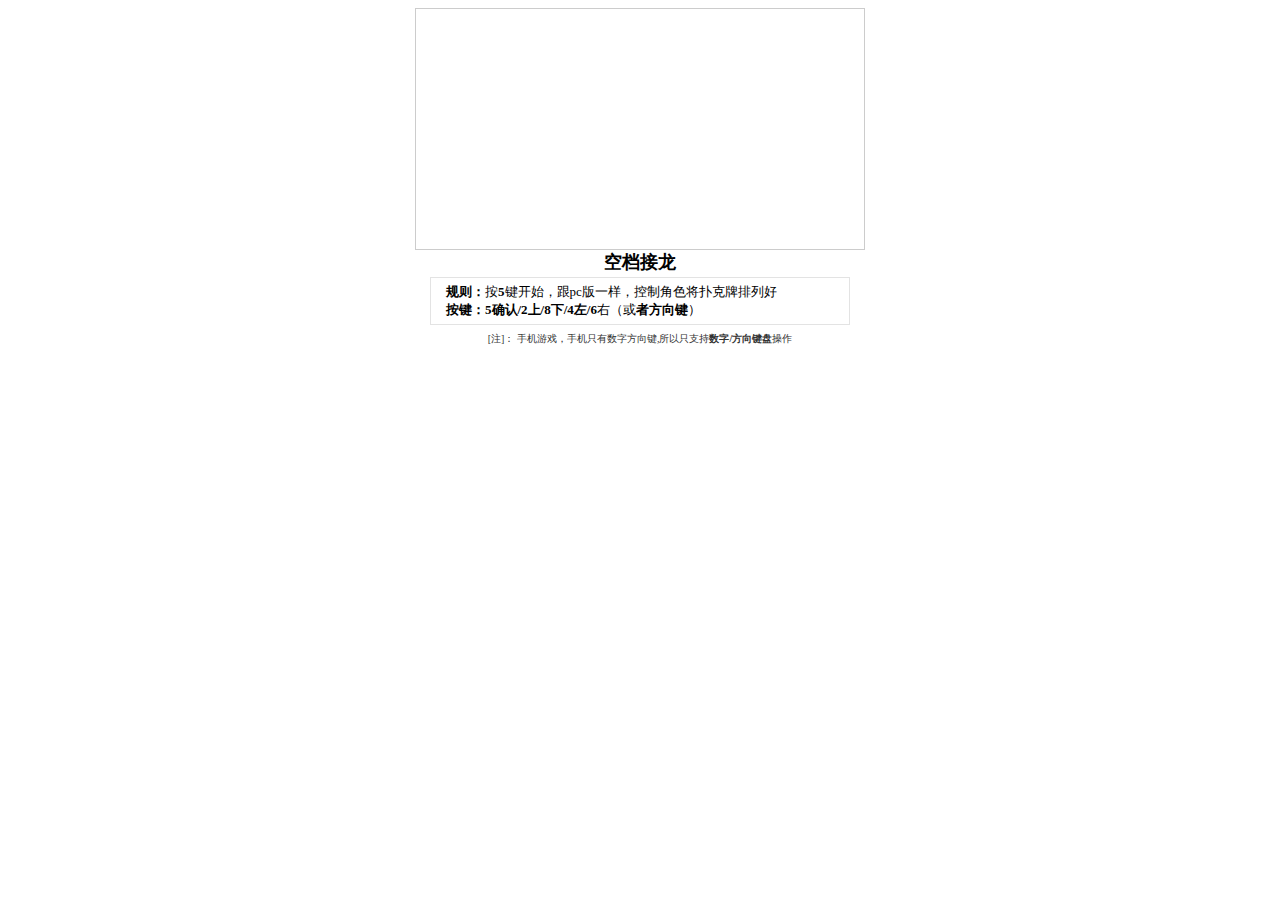
<file: swf/lite/card.html>
﻿<!DOCTYPE html PUBLIC "-//W3C//DTD XHTML 1.0 Strict//EN" "http://www.w3.org/TR/xhtml1/DTD/xhtml1-strict.dtd">
<html xmlns="http://www.w3.org/1999/xhtml" xml:lang="en" lang="en">
<head>
<meta http-equiv="Content-Type" content="text/html; charset=utf-8" />
<title>GameDemon</title>
<script type="text/javascript" src="js/swfobject.js"></script>
<script type="text/javascript">	
		var params = {
			quality: "high",
			scale: "noscale",
			wmode: "transparent",
			allowscriptaccess: "always",
			bgcolor: "#FFFFFF"
		};
		var flashvars = {			
		};
		var attributes = {		
		};		
		swfobject.embedSWF("card_Ver_1.2.9_1221.swf", "swf", "240", "240", "10.0.0", "js/expressInstall.swf", flashvars, params, attributes);	
</script>
<style type="text/css">
body {
	text-align:center;
}
#wrap {
	margin:0 auto;
	width:450px;
}
#title {
	font-weight:bold;
	font-size:18px;
}
#swf {
	height:240px;
	border:1px #ccc solid;
}
#info {
	font-size:13px;
	line-height:18px;
	margin:3px 15px;
	padding:5px 15px;
	text-align:left;
	border:1px #e3e3e3 solid;
}
.comment {
	color:#333;
	font-size:10px;
}
</style>
</head>
<body>
<!--swf -->
<div id="wrap">
<div id="swf"></div>
<div id='title'>空档接龙</div>
<div id='info'> <b>规则：</b>按<b>5</b>键开始，跟pc版一样，控制角色将扑克牌排列好<br/>
  <b>按键：</b><b>5确认/2上/8下/4左/6</b>右（或<b>者方向键</b>）<br/>
</div>
<span class="comment">[注]： 手机游戏，手机只有数字方向键,所以只支持<b>数字/方向键盘</b>操作</span></font>
</body>
</html>
</file>
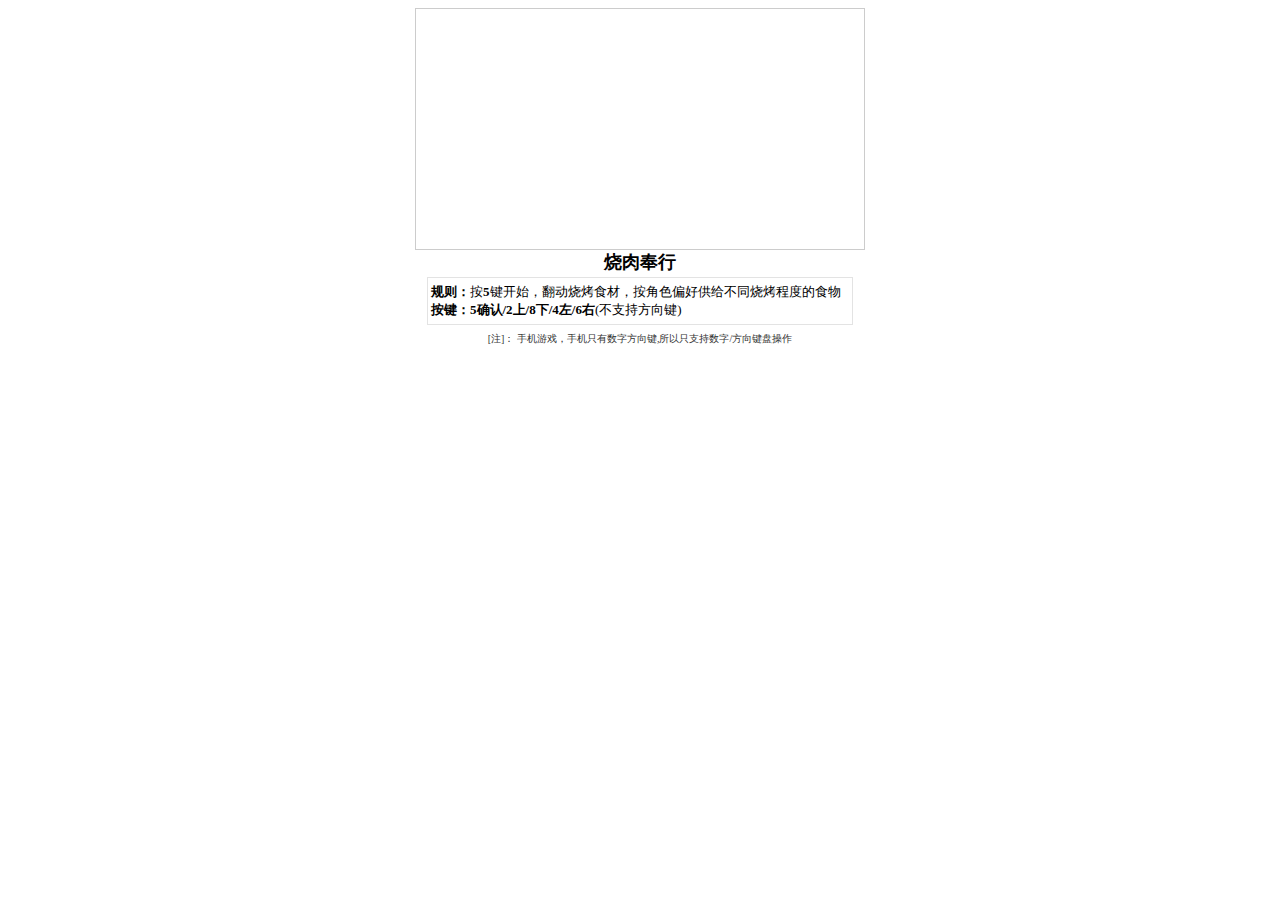
<file: swf/lite/meat.html>
﻿<!DOCTYPE html PUBLIC "-//W3C//DTD XHTML 1.0 Strict//EN" "http://www.w3.org/TR/xhtml1/DTD/xhtml1-strict.dtd">
<html xmlns="http://www.w3.org/1999/xhtml" xml:lang="en" lang="en">
<head>
<meta http-equiv="Content-Type" content="text/html; charset=utf-8" />
<title>GameDemon</title>
<script type="text/javascript" src="js/swfobject.js"></script>
<script type="text/javascript">	
		var params = {
			quality: "high",
			scale: "noscale",
			wmode: "transparent",
			allowscriptaccess: "always",
			bgcolor: "#FFFFFF"
		};
		var flashvars = {			
		};
		var attributes = {		
		};		
		swfobject.embedSWF("meat.swf", "swf", "240", "240", "10.0.0", "js/expressInstall.swf", flashvars, params, attributes);	
</script>
<style type="text/css">
body {
	text-align:center;
}
#wrap {
	margin:0 auto;
	width:450px;
}
#title {
	font-weight:bold;
	font-size:18px;
}
#swf {
	height:240px;
	border:1px #ccc solid;
}
#info {
	font-size:13px;
	line-height:18px;
	margin:3px 12px;
	padding:5px 3px;
	text-align:left;
	border:1px #e3e3e3 solid;
}
.comment {
	color:#333;
	font-size:10px;
}
</style>
</head>
<body>
<!--swf -->
<div id="wrap">
<div id="swf"></div>
<div id='title'>烧肉奉行</div>
<div id='info'> <b>规则：</b>按<b>5</b>键开始，翻动烧烤食材，按角色偏好供给不同烧烤程度的食物<br/>
  <b>按键：</b><b>5确认/2上/8下/4左/6右</b>(不支持方向键)<br/>
</div>
<span class="comment">[注]： 手机游戏，手机只有数字方向键,所以只支持数字/方向键盘操作</span></font>
</body>
</html>
</file>
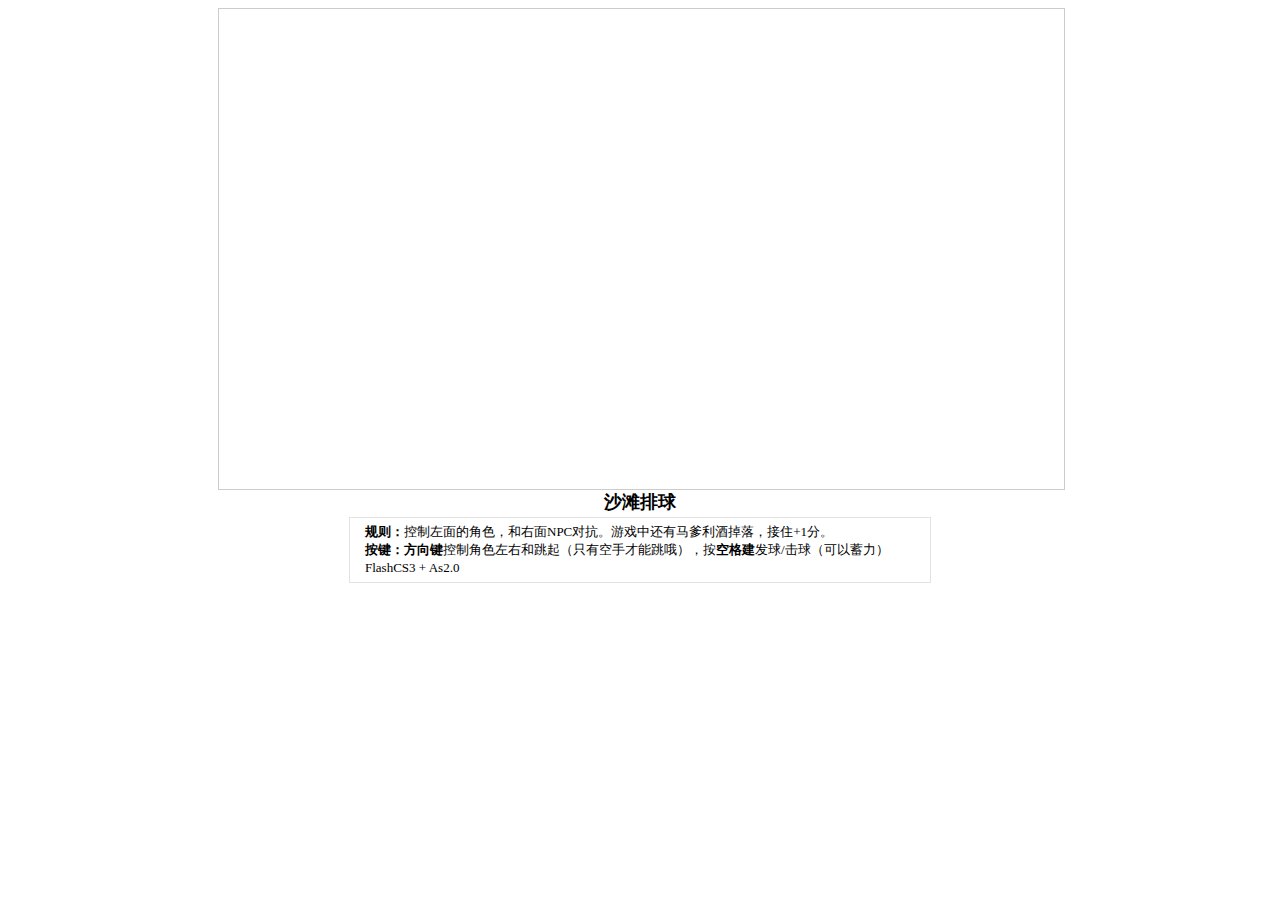
<file: swf/malibu_paiqiu/game.html>
﻿<!DOCTYPE html PUBLIC "-//W3C//DTD XHTML 1.0 Strict//EN" "http://www.w3.org/TR/xhtml1/DTD/xhtml1-strict.dtd">
<html xmlns="http://www.w3.org/1999/xhtml" xml:lang="en" lang="en">
<head>
    <meta http-equiv="Content-Type" content="text/html; charset=utf-8"/>
    <title>GameDemon</title>
    <script type="text/javascript" src="js/swfobject.js"></script>
    <script type="text/javascript">
        var params = {
            quality:"high",
            scale:"noscale",
            wmode:"transparent",
            allowscriptaccess:"always",
            bgcolor:"#FFFFFF"
        };
        var flashvars = {
        };
        var attributes = {
        };
        swfobject.embedSWF("game.swf", "swf", "845", "480", "10.0.0", "js/expressInstall.swf", flashvars, params, attributes);
        function urchinTracker(){
        }
    </script>
    <style type="text/css">
        body {
            text-align: center;
        }

        #wrap {
            margin: 0 auto;
            width: 845px;
        }

        #title {
            font-weight: bold;
            font-size: 18px;
        }

        #swf {
            width: 845px;
            height: 480px;
            border: 1px #ccc solid;
        }

        #info {
            width: 550px;
            font-size: 13px;
            line-height: 18px;
            margin: 3px auto;
            padding: 5px 15px;
            text-align: left;
            border: 1px #e3e3e3 solid;
        }

        .comment {
            color: #333;
            font-size: 10px;
        }
    </style>
</head>
<body>
<!--swf -->
<div id="wrap">
    <div id="swf"></div>
    <div id='title'>沙滩排球</div>
    <div id='info'><b>规则：</b>控制左面的角色，和右面NPC对抗。游戏中还有马爹利酒掉落，接住+1分。
        <br/><b>按键：</b><b>方向键</b>控制角色左右和跳起（只有空手才能跳哦），按<b>空格建</b>发球/击球（可以蓄力）
        <br/>FlashCS3 + As2.0
    </div>
</div>
</body>
</html>
</file>
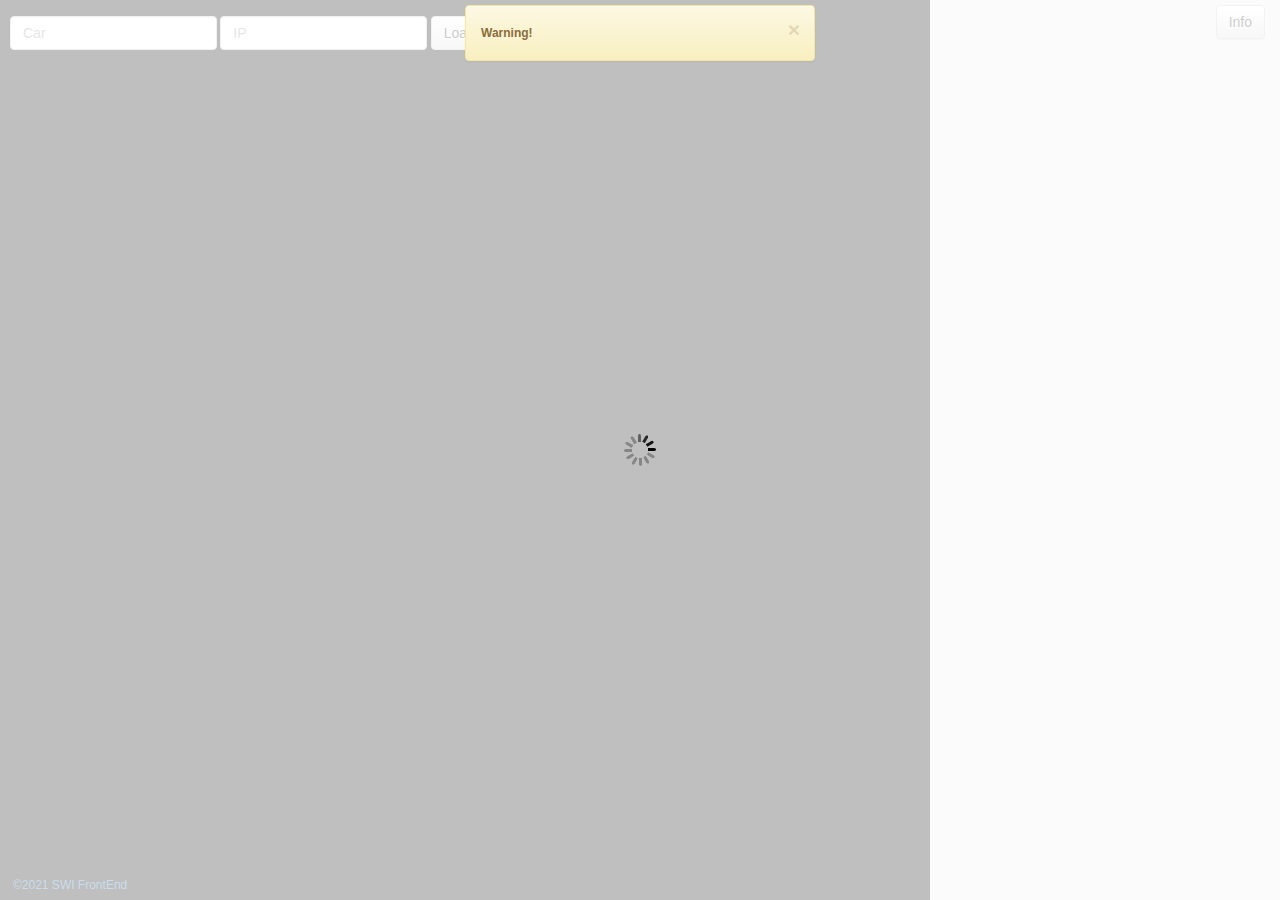
<file: cases/catibrationViz/mobius/test.html>
<!DOCTYPE html>
<html lang="en">
<head>
  <title>Calibration Check Visualize</title>
  <meta charset="utf-8">
  <meta name="viewport" content="width=device-width, user-scalable=no, minimum-scale=1.0, maximum-scale=1.0">

  <!-- build:inlinecss -->
  <link rel="stylesheet" href="../js/bootstrap-3.4.1-dist/css/bootstrap.min.css">
  <link rel="stylesheet" href="../js/bootstrap-3.4.1-dist/css/bootstrap-theme.min.css">
  <!-- endbuild -->



  <style>
    body, html {
      margin: 0;
      background-color: #000;
      color: #fff;
      font-size: 12px;
      line-height: 24px;
      overscroll-behavior: none;
      height: 100%;
    }

    .app, .mainContainer {
      width: 100%;
      height: 100%;
      position: relative;
    }

    .scene3d {
      width: 100%;
      height: 100%;
    }

    .ui {
      position: absolute;
      top: 0px;
      left: 0px;
      padding: 10px;
      width: 100%;
      line-height: 45px;
    }

    #infoBtn {
      position: absolute;
      top: 5px;
      right: 15px;
      z-index: 1;
    }

    .info {
      position: absolute;
      top: 0px;
      right: 0px;
      background: #eee;
      color: white;
      font-size: 14px;
      line-height: 24px;
      padding: 45px 8px 15px 8px;
      height: 100%;
      min-width: 350px;
      overflow-y: auto;
    }

    .foot {
      position: absolute;
      bottom: 0px;
      left: 0px;
      z-index: 10;
      line-height: 30px;
      margin-left: 8px;
    }
    .foot .filter{
      width: 100%;
    }

    .foot .btn {
      margin-bottom: 10px;
      margin-right: 2px;
    }

    .foot .copyright{
      margin-left: 5px;
    }

    .debug {
      display: none;
      height: 300px;
    }

    .loading {
      width: 100%;
      height: 100%;
      z-index: 999;
      position: absolute;
      top: 0;
      left: 0;
      background: white;
      opacity: 0.75;
    }

    .loading img {
      margin-top: -16px;
      margin-left: -16px;
      position: absolute;
      top: 50%;
      left: 50%;
    }

    .alertContainer {
      z-index: 999;
      width: 100%;
      top: 5px;
      left: 0;
      position: absolute;
      pointer-events: none;
    }

    .alert {
      width: fit-content;
      min-width: 350px;
      max-width: 600px;
      margin: 0 auto;
      pointer-events: auto;
    }

  </style>
</head>

<body>
<div class="app">
  <div class="mainContainer">
    <div class="scene3d"></div>
    <div class="ui">
      <form class="form-inline" onsubmit="return false">
        <div class="form-group">
          <label class="sr-only" for="car">Car</label>
          <input type="text" class="form-control" id="car" placeholder="Car">
        </div>
        <div class="form-group">
          <label class="sr-only" for="ip">IP</label>
          <input type="text" class="form-control" id="ip" placeholder="IP">
        </div>
        <button id="getDataBtn" class="btn btn-default">Load</button>
        <br/>
      </form>
      <button id="infoBtn" class="btn btn-default">Info</button>
    </div>
  </div>
  <div class="info"></div>
  <div class="foot">
    <div class="camera"></div>
    <div class="filter"></div>
    <div class="debug">
      <input type="file" id="fileUpload" style="display: block" accept="application/json">
      <textarea id="json" class="form-control" rows="10" cols="80"></textarea>
      <button id="reload" type="submit" class="btn btn-default">Load</button>
    </div>
    <div class="copyright"><a href="mailto:tao.liu6@nio.com" >©2021 SWI FrontEnd </a></div>
  </div>
</div>

<div class="loading">
  <img src="../assets/loading.gif"/>
</div>
<div class="alertContainer">
  <div class="alert alert-warning alert-dismissible" role="alert">
    <button type="button" class="close" aria-label="Close"><span aria-hidden="true">&times;</span></button>
    <strong>Warning!</strong>
  </div>
</div>
<!-- build:inlinejs -->
<script src="../js/jquery-3.6.0.js"></script>
<script src="../js/bootstrap-3.4.1-dist/js/bootstrap.min.js"></script>
<script src="../js/threejs/three.min.js"></script>
<script src="../js/threejs/OrbitControls.js"></script>
<script src="../js/threejs/GLTFLoader.js"></script>
<script src="../js/threejs/gs.js"></script>
<script>
  /* @license
 * Copyright 2021 Google LLC. All Rights Reserved.
 * Licensed under the Apache License, Version 2.0 (the 'License');
 * you may not use this file except in compliance with the License.
 * You may obtain a copy of the License at
 *
 *     http://www.apache.org/licenses/LICENSE-2.0
 *
 * Unless required by applicable law or agreed to in writing, software
 * distributed under the License is distributed on an 'AS IS' BASIS,
 * WITHOUT WARRANTIES OR CONDITIONS OF ANY KIND, either express or implied.
 * See the License for the specific language governing permissions and
 * limitations under the License.
 */

  let {BackSide, BoxBufferGeometry, Mesh, MeshBasicMaterial, MeshStandardMaterial, PointLight, Scene} = THREE;

 class EnvironmentScene extends Scene {
    constructor() {
      super();

      this.position.y = -3.5;

      const geometry = new BoxBufferGeometry();
      geometry.deleteAttribute('uv');

      const roomMaterial =
              new MeshStandardMaterial({metalness: 0, side: BackSide});
      const boxMaterial = new MeshStandardMaterial({metalness: 0});

      const mainLight = new PointLight(0xffffff, 500.0, 28, 2);
      mainLight.position.set(0.418, 16.199, 0.300);
      this.add(mainLight);

      const room = new Mesh(geometry, roomMaterial);
      room.position.set(-0.757, 13.219, 0.717);
      room.scale.set(31.713, 28.305, 28.591);
      this.add(room);

      const box1 = new Mesh(geometry, boxMaterial);
      box1.position.set(-10.906, 2.009, 1.846);
      box1.rotation.set(0, -0.195, 0);
      box1.scale.set(2.328, 7.905, 4.651);
      this.add(box1);

      const box2 = new Mesh(geometry, boxMaterial);
      box2.position.set(-5.607, -0.754, -0.758);
      box2.rotation.set(0, 0.994, 0);
      box2.scale.set(1.970, 1.534, 3.955);
      this.add(box2);

      const box3 = new Mesh(geometry, boxMaterial);
      box3.position.set(6.167, 0.857, 7.803);
      box3.rotation.set(0, 0.561, 0);
      box3.scale.set(3.927, 6.285, 3.687);
      this.add(box3);

      const box4 = new Mesh(geometry, boxMaterial);
      box4.position.set(-2.017, 0.018, 6.124);
      box4.rotation.set(0, 0.333, 0);
      box4.scale.set(2.002, 4.566, 2.064);
      this.add(box4);

      const box5 = new Mesh(geometry, boxMaterial);
      box5.position.set(2.291, -0.756, -2.621);
      box5.rotation.set(0, -0.286, 0);
      box5.scale.set(1.546, 1.552, 1.496);
      this.add(box5);

      const box6 = new Mesh(geometry, boxMaterial);
      box6.position.set(-2.193, -0.369, -5.547);
      box6.rotation.set(0, 0.516, 0);
      box6.scale.set(3.875, 3.487, 2.986);
      this.add(box6);


      // -x right
      const light1 = new Mesh(geometry, this.createAreaLightMaterial(50));
      light1.position.set(-16.116, 14.37, 8.208);
      light1.scale.set(0.1, 2.428, 2.739);
      this.add(light1);

      // -x left
      const light2 = new Mesh(geometry, this.createAreaLightMaterial(50));
      light2.position.set(-16.109, 18.021, -8.207);
      light2.scale.set(0.1, 2.425, 2.751);
      this.add(light2);

      // +x
      const light3 = new Mesh(geometry, this.createAreaLightMaterial(17));
      light3.position.set(14.904, 12.198, -1.832);
      light3.scale.set(0.15, 4.265, 6.331);
      this.add(light3);

      // +z
      const light4 = new Mesh(geometry, this.createAreaLightMaterial(43));
      light4.position.set(-0.462, 8.89, 14.520);
      light4.scale.set(4.38, 5.441, 0.088);
      this.add(light4);

      // -z
      const light5 = new Mesh(geometry, this.createAreaLightMaterial(20));
      light5.position.set(3.235, 11.486, -12.541);
      light5.scale.set(2.5, 2.0, 0.1);
      this.add(light5);

      // +y
      const light6 = new Mesh(geometry, this.createAreaLightMaterial(100));
      light6.position.set(0.0, 20.0, 0.0);
      light6.scale.set(1.0, 0.1, 1.0);
      this.add(light6);
    }

    createAreaLightMaterial(intensity) {
      const material = new MeshBasicMaterial();
      material.color.setScalar(intensity);
      return material;
    }
  }

  new EnvironmentScene()
</script>
<!-- endbuild -->

</body>
</html>
</file>
